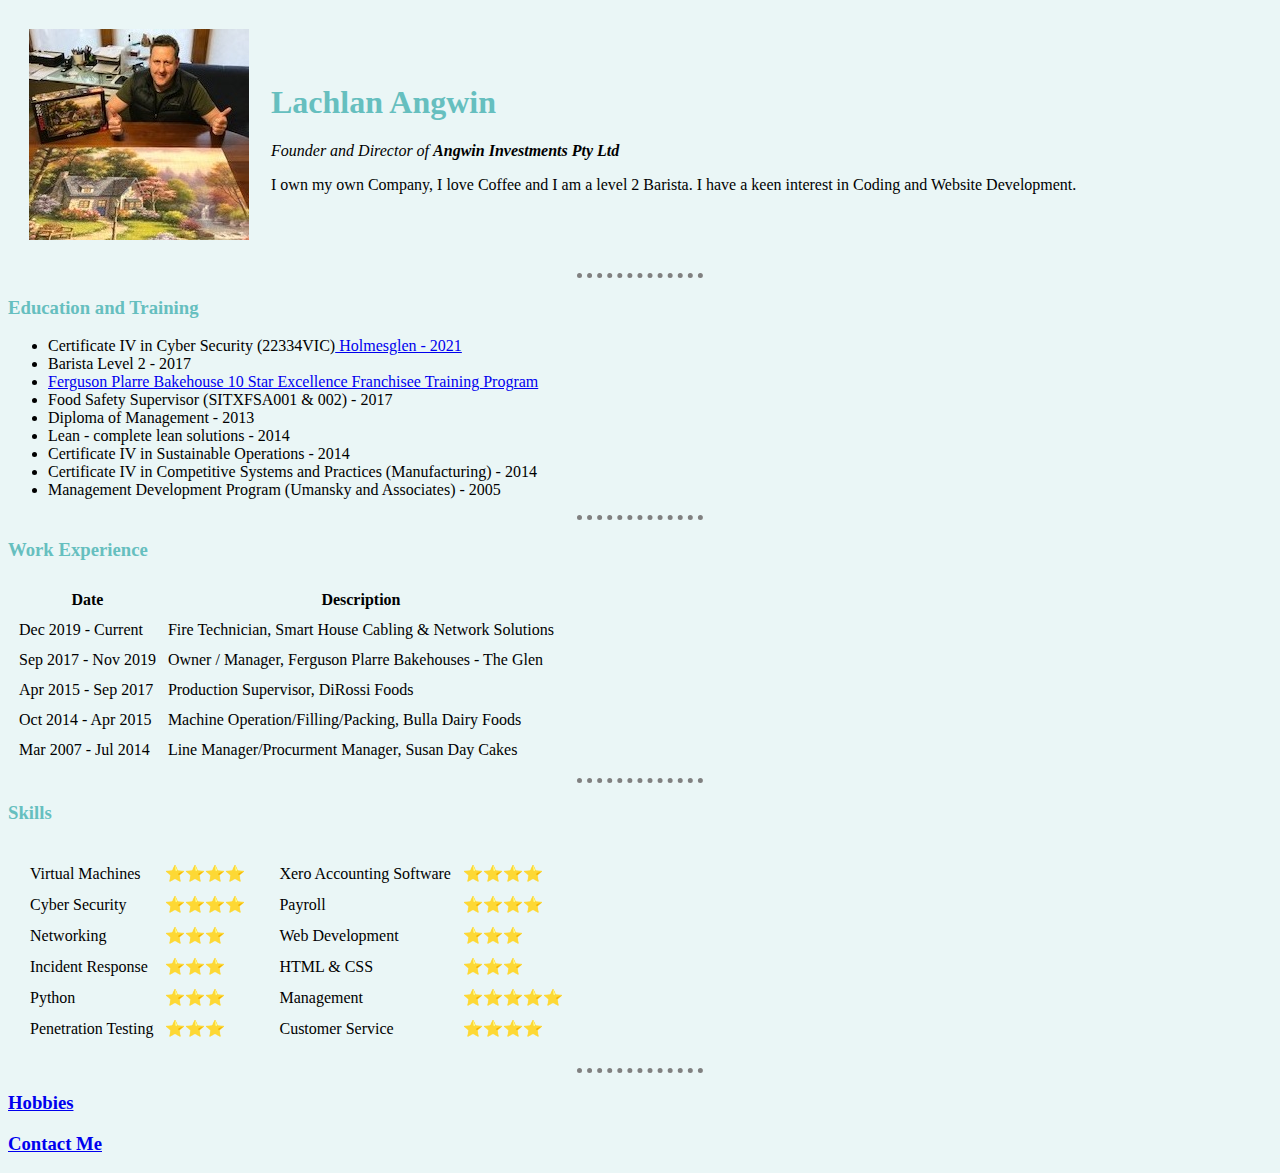
<file: index.html>
<!DOCTYPE html>
<html lang="en" dir="ltr">

<head>
  <meta charset="utf-8">
  <title>🐬Lachlan's Peronal Site</title>
  <link rel="stylesheet" href="css/styles.css"></link>

</head>

<body>
  <table cellspacing="20px">
    <tr>
      <td><img src="Images/IMG_2466a.jpg" alt="Lachlan with completed Jigsaw Puzzle" /></td>
      <td>
        <h1>Lachlan Angwin</h1>
        <p><em>Founder and Director of <strong>Angwin Investments Pty Ltd</strong></em></p>
        <p>I own my own Company, I love Coffee and I am a level 2 Barista. I have a keen interest in Coding and Website Development.</p>
      </td>
    </tr>
  </table>

  <hr>
  <h3>Education and Training</h3>
  <ul>
    <li>Certificate IV in Cyber Security (22334VIC)<a href="https://holmesglen.edu.au/Courses/Computing-and-IT/Cyber-Security/" target="_blank"> Holmesglen - 2021</a></li>
    <li>Barista Level 2 - 2017</li>
    <li><a href="https://www.fergusonplarre.com.au/the-glen?___SID=U" target="_blank">Ferguson Plarre Bakehouse 10 Star Excellence Franchisee Training Program</a></li>
    <li>Food Safety Supervisor (SITXFSA001 & 002) - 2017</li>
    <li>Diploma of Management - 2013</li>
    <li>Lean - complete lean solutions - 2014</li>
    <li>Certificate IV in Sustainable Operations - 2014</li>
    <li>Certificate IV in Competitive Systems and Practices (Manufacturing) - 2014</li>
    <li>Management Development Program (Umansky and Associates) - 2005</li>
  </ul>
  <hr>
  <h3>Work Experience</h3>
  <table cellspacing="10px">
    <thead>
      <tr>
        <th>Date</th>
        <th>Description</th>
      </tr>
    </thead>
    <tbody>
      <tr>
        <td>Dec 2019 - Current</td>
        <td>Fire Technician, Smart House Cabling & Network Solutions</td>
      </tr>
      <tr>
        <td>Sep 2017 - Nov 2019</td>
        <td>Owner / Manager, Ferguson Plarre Bakehouses - The Glen</td>
      </tr>
      <tr>
        <td>Apr 2015 - Sep 2017</td>
        <td>Production Supervisor, DiRossi Foods</td>
      </tr>
      <tr>
        <td>Oct 2014 - Apr 2015</td>
        <td>Machine Operation/Filling/Packing, Bulla Dairy Foods</td>
      </tr>
      <tr>
        <td>Mar 2007 - Jul 2014</td>
        <td>Line Manager/Procurment Manager, Susan Day Cakes</td>
      </tr>
    </tbody>
  </table>
  <hr>
  <h3>Skills</h3>
  <table cellspacing="10px">
    <tbody>
      <tr>
        <td>
          <table cellspacing="10px">
            <tr>
              <td>Virtual Machines</td>
              <td>⭐⭐⭐⭐</td>
            </tr>
            <tr>
              <td>Cyber Security</td>
              <td>⭐⭐⭐⭐</td>
            </tr>
            <tr>
              <td>Networking</td>
              <td>⭐⭐⭐</td>
            </tr>
            <tr>
              <td>Incident Response</td>
              <td>⭐⭐⭐</td>
            </tr>
            <tr>
              <td>Python</td>
              <td>⭐⭐⭐</td>
            </tr>
            <tr>
              <td>Penetration Testing</td>
              <td>⭐⭐⭐</td>
            </tr>
          </table>
        </td>
        <td>
          <table cellspacing="10px">
            <tr>
              <td>Xero Accounting Software</td>
              <td>⭐⭐⭐⭐</td>
            </tr>
            <tr>
              <td>Payroll</td>
              <td>⭐⭐⭐⭐</td>
            </tr>
            <tr>
              <td>Web Development</td>
              <td>⭐⭐⭐</td>
            </tr>
            <tr>
              <td>HTML & CSS</td>
              <td>⭐⭐⭐</td>
            </tr>
            <tr>
              <td>Management</td>
              <td>⭐⭐⭐⭐⭐</td>
            </tr>
            <tr>
              <td>Customer Service</td>
              <td>⭐⭐⭐⭐</td>
            </tr>
          </table>
        </td>
      </tr>
    </body>
  </table>






<!-- 
  <table cellspacing="10px">
    <tbody>
      <tr>
        <td>Virtual Machines</td>
        <td>⭐⭐⭐⭐</td>
        <td>Cyber Security</td>
        <td>⭐⭐⭐⭐</td>
      </tr>
      <tr>
        <td>Networking</td>
        <td>⭐⭐⭐</td>
        <td>Incident Response</td>
        <td>⭐⭐⭐</td>
      </tr>
      <tr>
        <td>Xero Accounting Software</td>
        <td>⭐⭐⭐⭐</td>
        <td>Payroll</td>
        <td>⭐⭐⭐⭐</td>
      </tr>
      <tr>
        <td>Web Development</td>
        <td>⭐⭐⭐</td>
        <td>HTML & CSS</td>
        <td>⭐⭐⭐</td>
      </tr>
      <tr>
        <td>Management</td>
        <td>⭐⭐⭐⭐⭐</td>
        <td>Customer Service</td>
        <td>⭐⭐⭐⭐</td>
      </tr>

    </tbody>
  </table>
-->
  <hr>
  <h3><a href="hobbies.html">Hobbies</a></h3>
<!--
  <h3><a href="file:///C:/Users/Lachlan/Documents/Web%20Development/HTML-Personal%20Site/contact.html">Contact Me</a></h3>
-->
  <h3><a href="contact.html">Contact Me</a></h3>

</body>

</html>
</file>
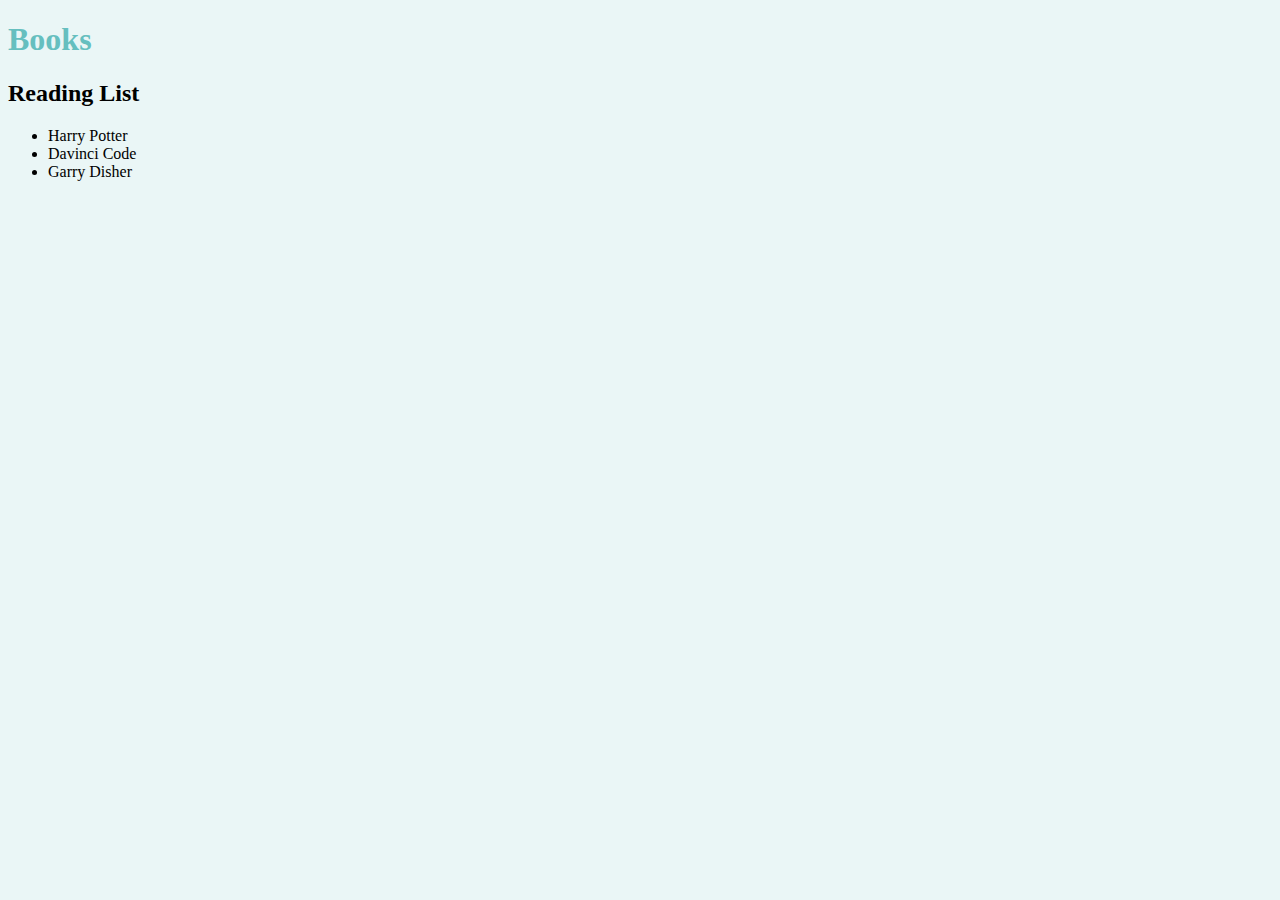
<file: book_list.html>
<!DOCTYPE html>
<html lang="en" dir="ltr">
  <head>
    <meta charset="utf-8">
    <title>Book List</title>
    <link rel="stylesheet" href="css/styles.css"></link>
    
  </head>
  <body>
    <h1>Books</h1>
    <h2>Reading List</h2>
    <ul>
      <li>
        Harry Potter
        </li>
        <li>
          Davinci Code
          </li>
          <li>
            Garry Disher
            </li>
      </ul>

  </body>
</html>
</file>
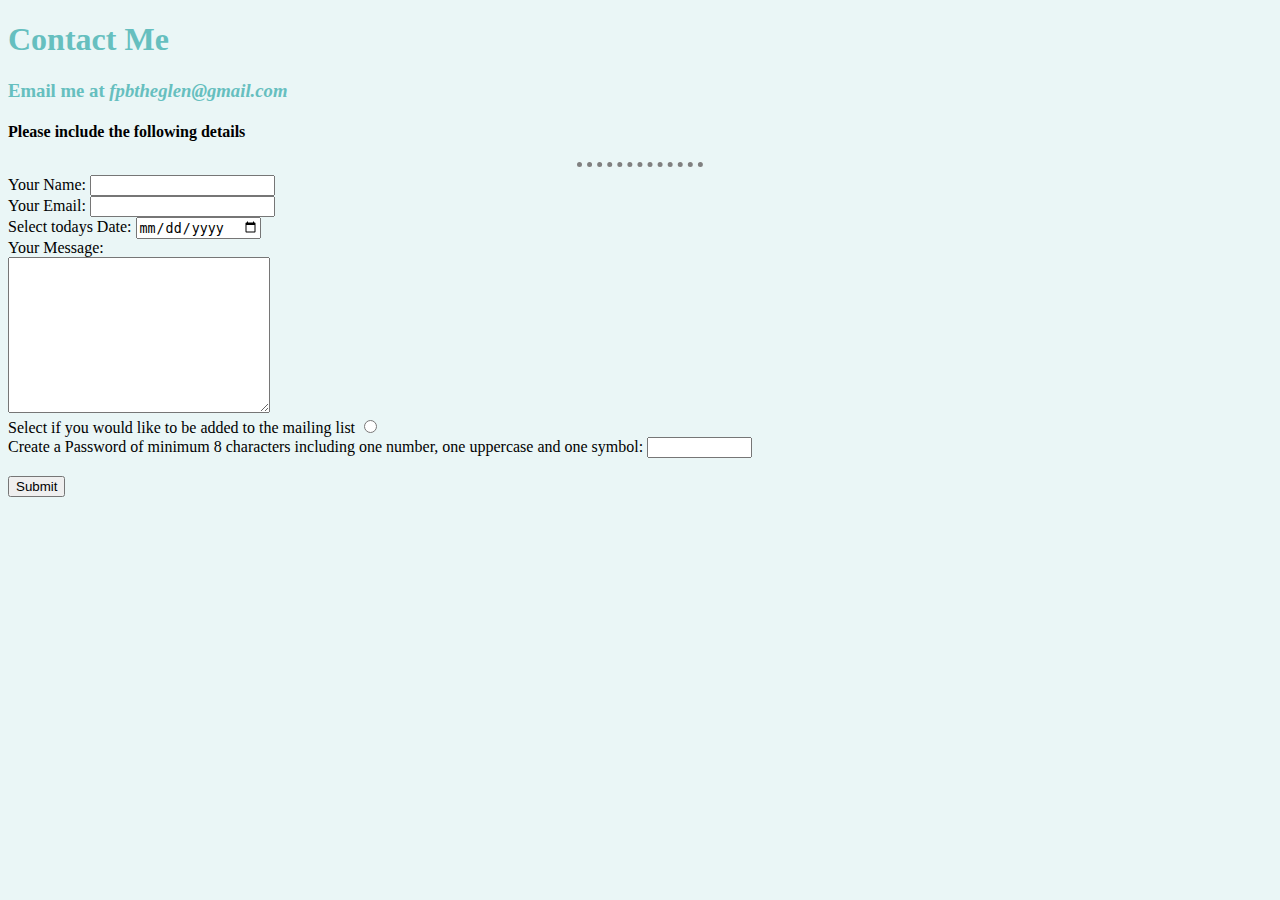
<file: contact.html>
<!DOCTYPE html>
<html lang="en" dir="ltr">

<head>
  <meta charset="utf-8">
  <title>🐬Lachlan's Contact Page</title>
  <link rel="stylesheet" href="css/styles.css"></link>
  
</head>

<body>
  <h1>Contact Me</h1>
  <p>
    <h3>Email me at <em>fpbtheglen@gmail.com</em></h3>
    <h4>Please include the following details</h4>
  </p>
  <hr>
  <form class="" action="mailto:fpbtheglen@gmail.com" method="post" enctype="text/plain">
    <label>Your Name:</label>
    <input type="text" name="yourName" value="">
    <br>
    <label>Your Email:</label>
    <input type="email" name="yourEmail" value="">
    <br>
    <label>Select todays Date:</label>
    <input type="date" name="date" value="">
    <br>
    <label>Your Message:</label><br>
    <textarea name="yourMessage" rows="10" cols="30"></textarea>
    <br>
    <label>Select if you would like to be added to the mailing list</label>
    <input type="radio" name="yes" value="Yes">
    <br>
    <label>Create a Password of minimum 8 characters including one number, one uppercase and one symbol:</label>
    <input type="password" name="password" value="" id="password" name="password" required minlength="8" maxlength="16" size="10">
    <br>
    <br>
    <input type="submit">


  </form>

</body>
</file>
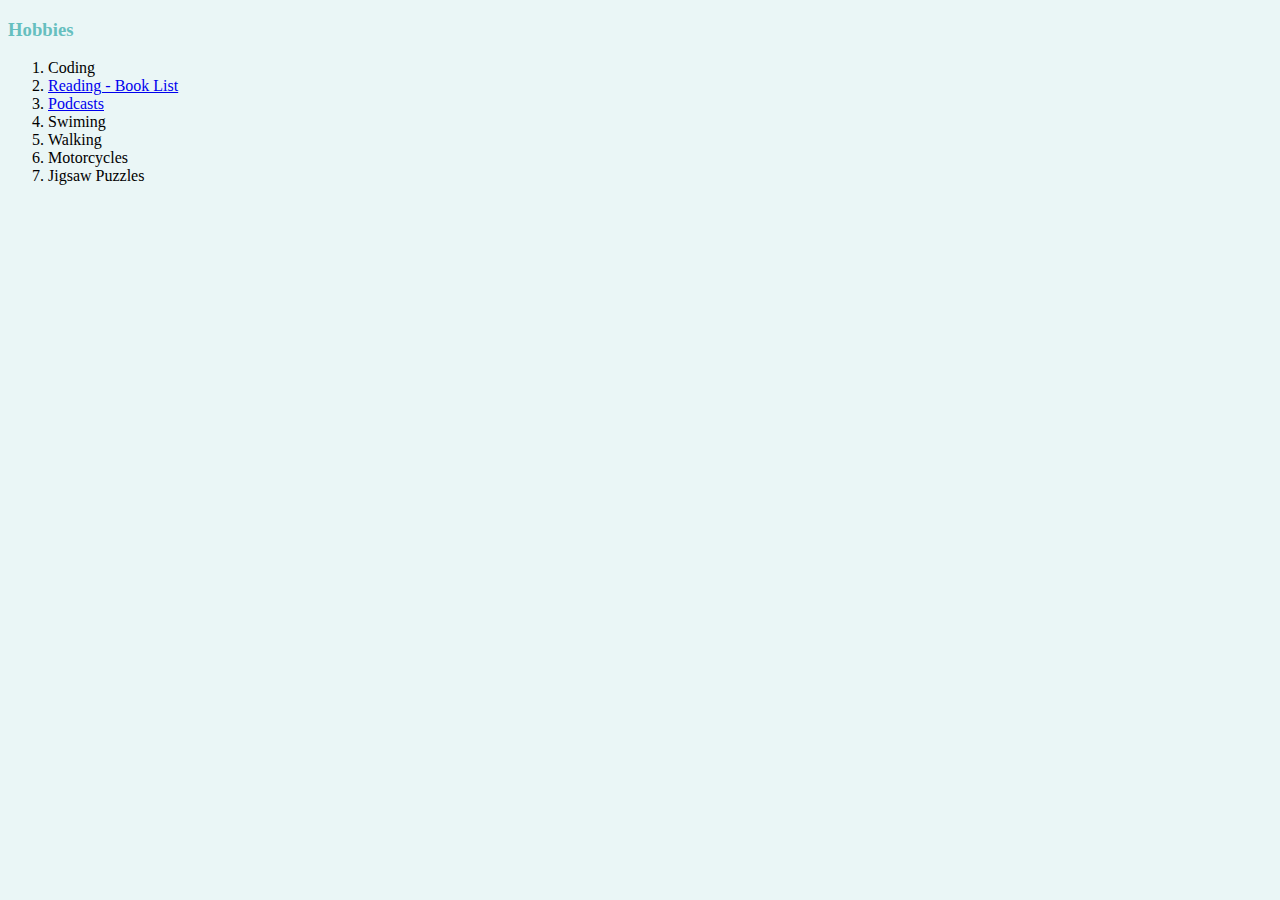
<file: hobbies.html>
<!DOCTYPE html>
<html lang="en" dir="ltr">

<head>
  <meta charset="utf-8">
  <title>Hobbies</title>
  <link rel="stylesheet" href="css/styles.css"></link>

</head>

<body>


  <h3>Hobbies</h3>
  <ol>
    <li>Coding</li>
    <li><a href="book_list.html">Reading - Book List</a></li>
    <li><a href="https://www.abc.net.au/radionational/programs/the-bookshelf/" target="_blank">Podcasts</a></li>
    <li>Swiming</li>
    <li>Walking</li>
    <li>Motorcycles</li>
    <li>Jigsaw Puzzles</li>
  </ol>

</body>

</html>
</file>
<file: css/styles.css>
body {
  background-color: #EAF6F6;
}

hr {
  border-style: none;
  border-top-style: dotted;
  border-color: grey;
  border-width: 5px;
  width: 10%;
}

h1 {
  color: #66bfbf;
}

h3 {
  color: #66bfbf;
}
</file>
